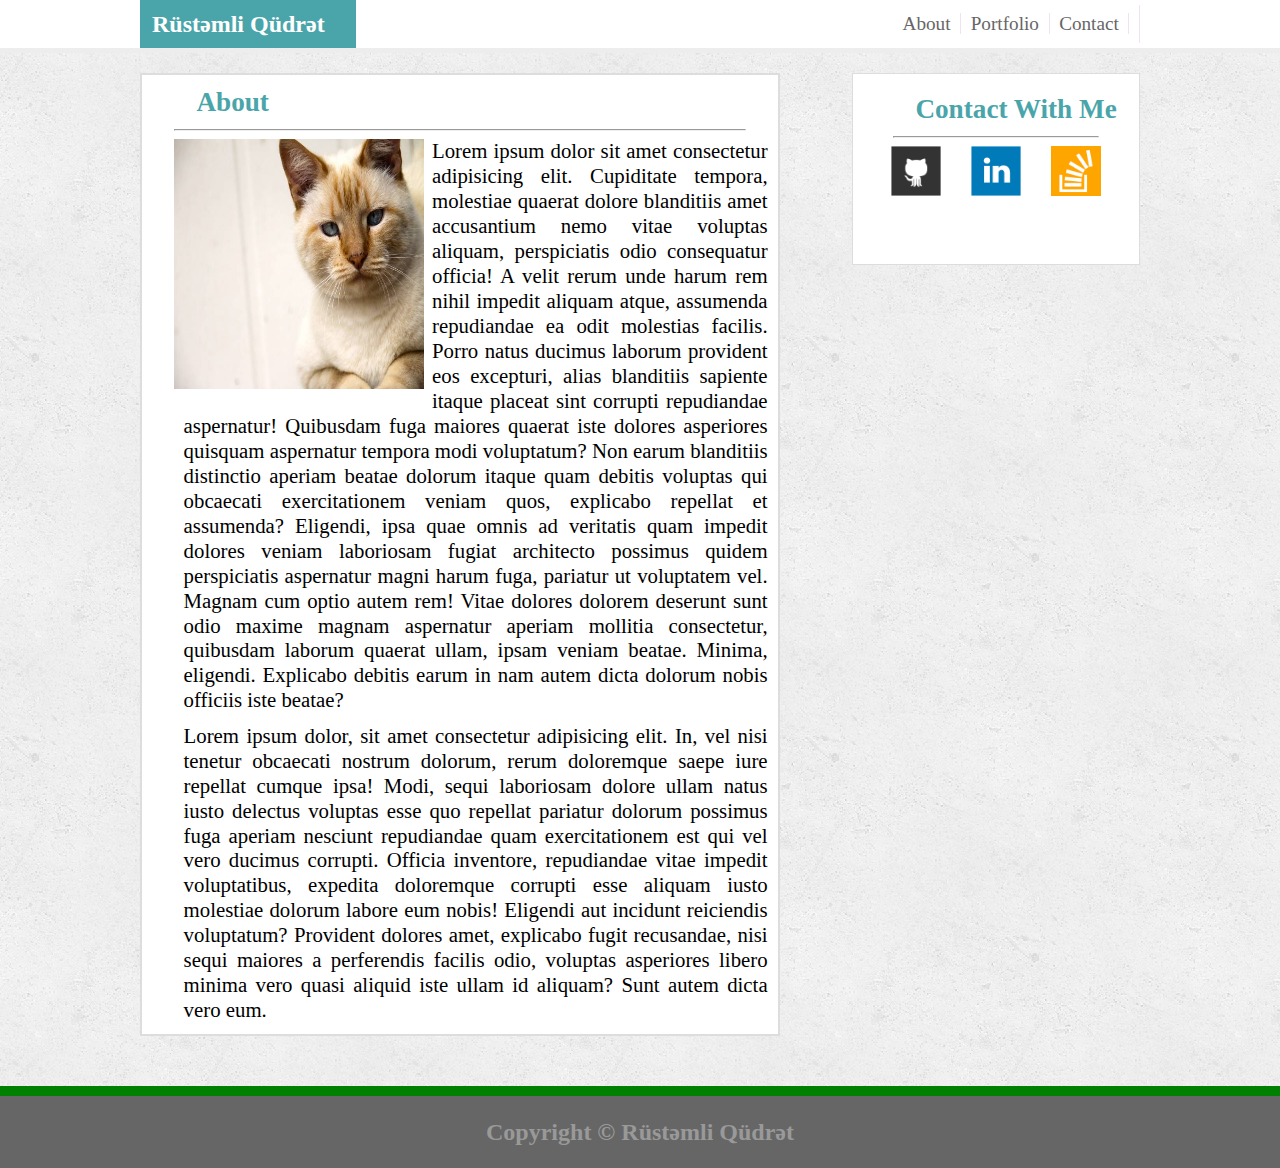
<file: index.html>
<!DOCTYPE html>
<html lang="en">
<head>
    <meta charset="UTF-8">
    <meta http-equiv="X-UA-Compatible" content="IE=edge">
    <meta name="viewport" content="width=device-width, initial-scale=1.0">
    <link rel="stylesheet" href="CSS/reset.css">
    <link rel="stylesheet" href="CSS/global.css">
    <link rel="stylesheet" href="CSS/indexmain.css">
    <link rel="stylesheet" media="(max-width:940px)" href="CSS/tablet.css">
    <link rel="stylesheet" media="(max-width:500px)" href="CSS/mobile.css">
    <title>About  |  Rüstəmli Qüdrət</title>
</head>
<body>
<!------header start-->
    <header class="bg-white header-border header-size">
        <div class="container">
            <nav class="navbar">
                <h1 class="logo-style">Rüstəmli Qüdrət</h1>

                <ul class="link-menu-style txt-dec-none ">
                    <li class=""><a class="txt-dec-none" href="index.html">About</a></li>
                    <li><a class="txt-dec-none a-duzelis" href="portfolio.html">Portfolio</a></li>
                    <li><a class="txt-dec-none a-duzelis" href="contact.html">Contact</a></li>
                </ul>
            </nav>
        </div>
    </header>
<!------header end-->


<!----Main start----->

    <main>

        <div class="container">
            <div class="center_position">
                <section class="about_part bg-white">
                    <h2 class="color-green main-titles">About</h2><hr>
                    
                    <div class="for_photo"><img src="images/cat.jpg" alt=""></div>
                    
                    <p>Lorem ipsum dolor sit amet consectetur adipisicing elit. Cupiditate tempora, molestiae quaerat dolore blanditiis amet accusantium nemo vitae voluptas aliquam, perspiciatis odio consequatur officia! A velit rerum unde harum rem nihil impedit aliquam atque, assumenda repudiandae ea odit molestias facilis. Porro natus ducimus laborum provident eos excepturi, alias blanditiis sapiente itaque placeat sint corrupti repudiandae aspernatur! Quibusdam fuga maiores quaerat iste dolores asperiores quisquam aspernatur tempora modi voluptatum? Non earum blanditiis distinctio aperiam beatae dolorum itaque quam debitis voluptas qui obcaecati exercitationem veniam quos, explicabo repellat et assumenda? Eligendi, ipsa quae omnis ad veritatis quam impedit dolores veniam laboriosam fugiat architecto possimus quidem perspiciatis aspernatur magni harum fuga, pariatur ut voluptatem vel. Magnam cum optio autem rem! Vitae dolores dolorem deserunt sunt odio maxime magnam aspernatur aperiam mollitia consectetur, quibusdam laborum quaerat ullam, ipsam veniam beatae. Minima, eligendi. Explicabo debitis earum in nam autem dicta dolorum nobis officiis iste beatae?</p>
                    <p>Lorem ipsum dolor, sit amet consectetur adipisicing elit. In, vel nisi tenetur obcaecati nostrum dolorum, rerum doloremque saepe iure repellat cumque ipsa! Modi, sequi laboriosam dolore ullam natus iusto delectus voluptas esse quo repellat pariatur dolorum possimus fuga aperiam nesciunt repudiandae quam exercitationem est qui vel vero ducimus corrupti. Officia inventore, repudiandae vitae impedit voluptatibus, expedita doloremque corrupti esse aliquam iusto molestiae dolorum labore eum nobis! Eligendi aut incidunt reiciendis voluptatum? Provident dolores amet, explicabo fugit recusandae, nisi sequi maiores a perferendis facilis odio, voluptas asperiores libero minima vero quasi aliquid iste ullam id aliquam? Sunt autem dicta vero eum.</p>
                </section>

                <section class="contact_part bg-white">
                    <h2 class="color-green main-titles">Contact With Me</h2><hr>
                    
                    <ul clas   class=" contacts_area ">

                        <li  class="for_icon">
                            <a href="https://github.com/">
                                <img src="images/github-128.png" alt="">
                            </a>
                        </li>

                        <li class="for_icon">
                            <a href="https://linkedIn.com/">
                                <img src="images/linkedin-128.png" alt="">
                            </a>
                        </li>

                        <li class="for_icon">
                            <a href="https://stackoverflow.com/">
                                <img src="images/stackoverflow-128.png" alt="">
                            </a>
                        </li>

                    </ul>



                </section>
             </div>
        </div>

    </main>

<!----Main end----->


    <footer class="footer_dizayn">
        Copyright &copy  Rüstəmli Qüdrət
    </footer>

    
</body>
</html>
</file>
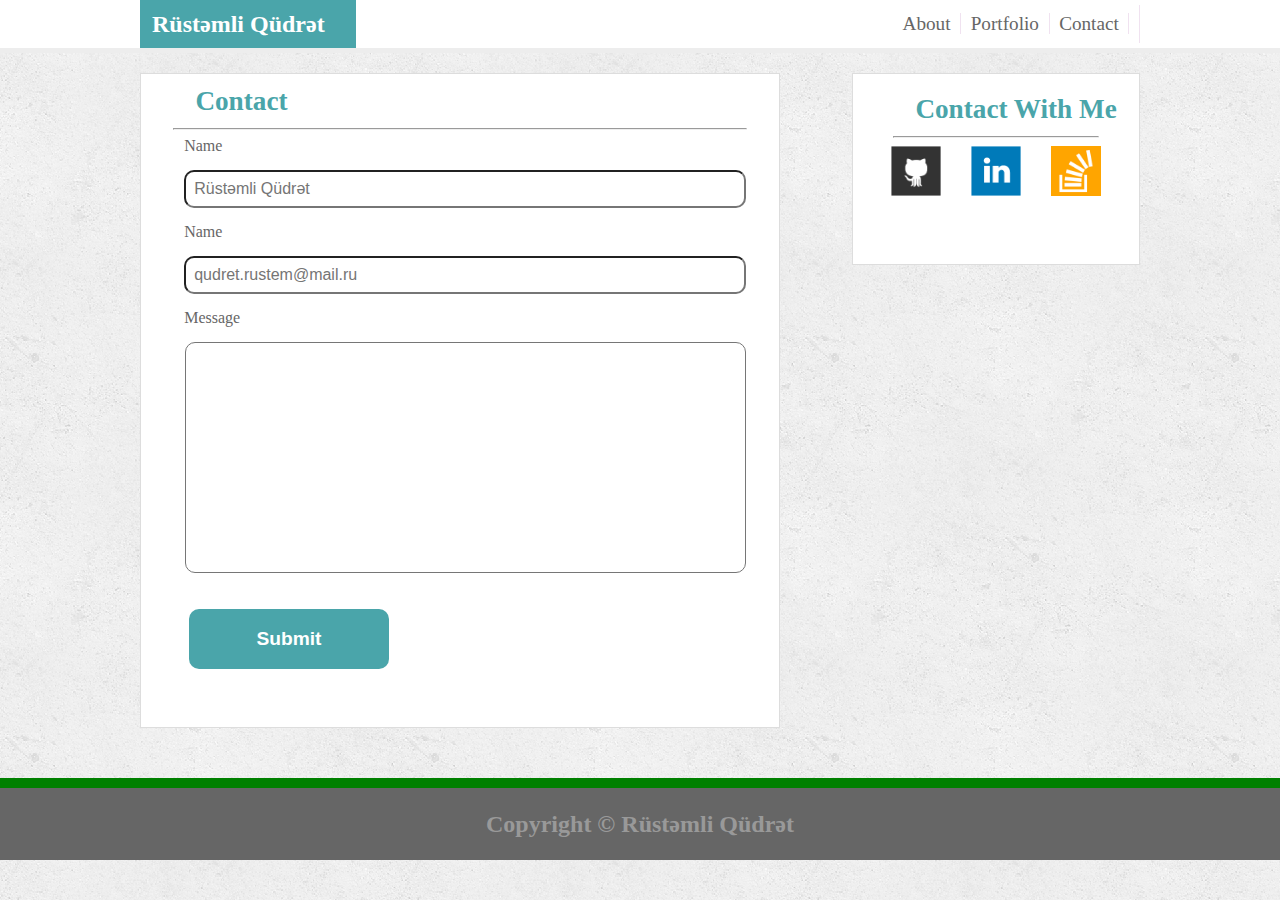
<file: contact.html>
<!DOCTYPE html>
<html lang="en">
<head>
    <meta charset="UTF-8">
    <meta http-equiv="X-UA-Compatible" content="IE=edge">
    <meta name="viewport" content="width=device-width, initial-scale=1.0">
    <link rel="stylesheet" href="CSS/reset.css">
    <link rel="stylesheet" href="CSS/global.css">
    <link rel="stylesheet" href="CSS/contactstyle.css">
    <link rel="stylesheet" media="(max-width:940px)" href="CSS/tablet.css">
    <link rel="stylesheet" media="(max-width:500px)" href="CSS/mobile.css">
    <title>Contact  |  Rüstəmli Qüdrət</title>
</head>
<body>
<!------header start-->
    <header class="bg-white header-border header-size">
        <div class="container">
            <nav class="navbar">
                <h1 class="logo-style">Rüstəmli Qüdrət</h1>

                <ul class="link-menu-style txt-dec-none ">
                    <li class=""><a class="txt-dec-none" href="index.html">About</a></li>
                    <li><a class="txt-dec-none a-duzelis" href="portfolio.html">Portfolio</a></li>
                    <li><a class="txt-dec-none a-duzelis" href="contact.html">Contact</a></li>
                </ul>
            </nav>
        </div>
    </header>
<!------header end-->


<!----Main start----->
<main class="contact-panel">

    <div class="container">

        <div class="contact-card">

            <div class="contact-form-part bg-white">

                <h3 class="main-titles">Contact</h3><hr>
               
                <div class="elave-panel">
                    
                    <label for="txt-name" class="mesafe">Name</label><br>
                    <input placeholder="Rüstəmli Qüdrət" type="text" id="txt-name" class="mesafe"><br>

                    <label for="txt-mail" class="mesafe">Name</label><br>
                    <input placeholder="qudret.rustem@mail.ru" type="email" id="txt-mail" class="mesafe"><br>

                    <label for="" class="mesafe">Message</label><br>
                    <textarea rows="15"></textarea><br>


                    <button>Submit</button>
                </div>
            </div>


            <section class="contact_part bg-white">
                <h2 class="color-green main-titles">Contact With Me</h2><hr>
                
                <ul class=" contacts_area ">

                    <li  class="for_icon">
                        <a href="https://github.com/">
                            <img src="images/github-128.png" alt="">
                        </a>
                    </li>

                    <li class="for_icon">
                        <a href="https://linkedIn.com/">
                            <img src="images/linkedin-128.png" alt="">
                        </a>
                    </li>

                    <li class="for_icon">
                        <a href="https://stackoverflow.com/">
                            <img src="images/stackoverflow-128.png" alt="">
                        </a>
                    </li>

                </ul>



            </section>
        </div>    
    </div>        

</main>
   
<!----Main end----->


    <footer class="footer_dizayn">
        Copyright &copy  Rüstəmli Qüdrət
    </footer>

    
</body>
</html>
</file>
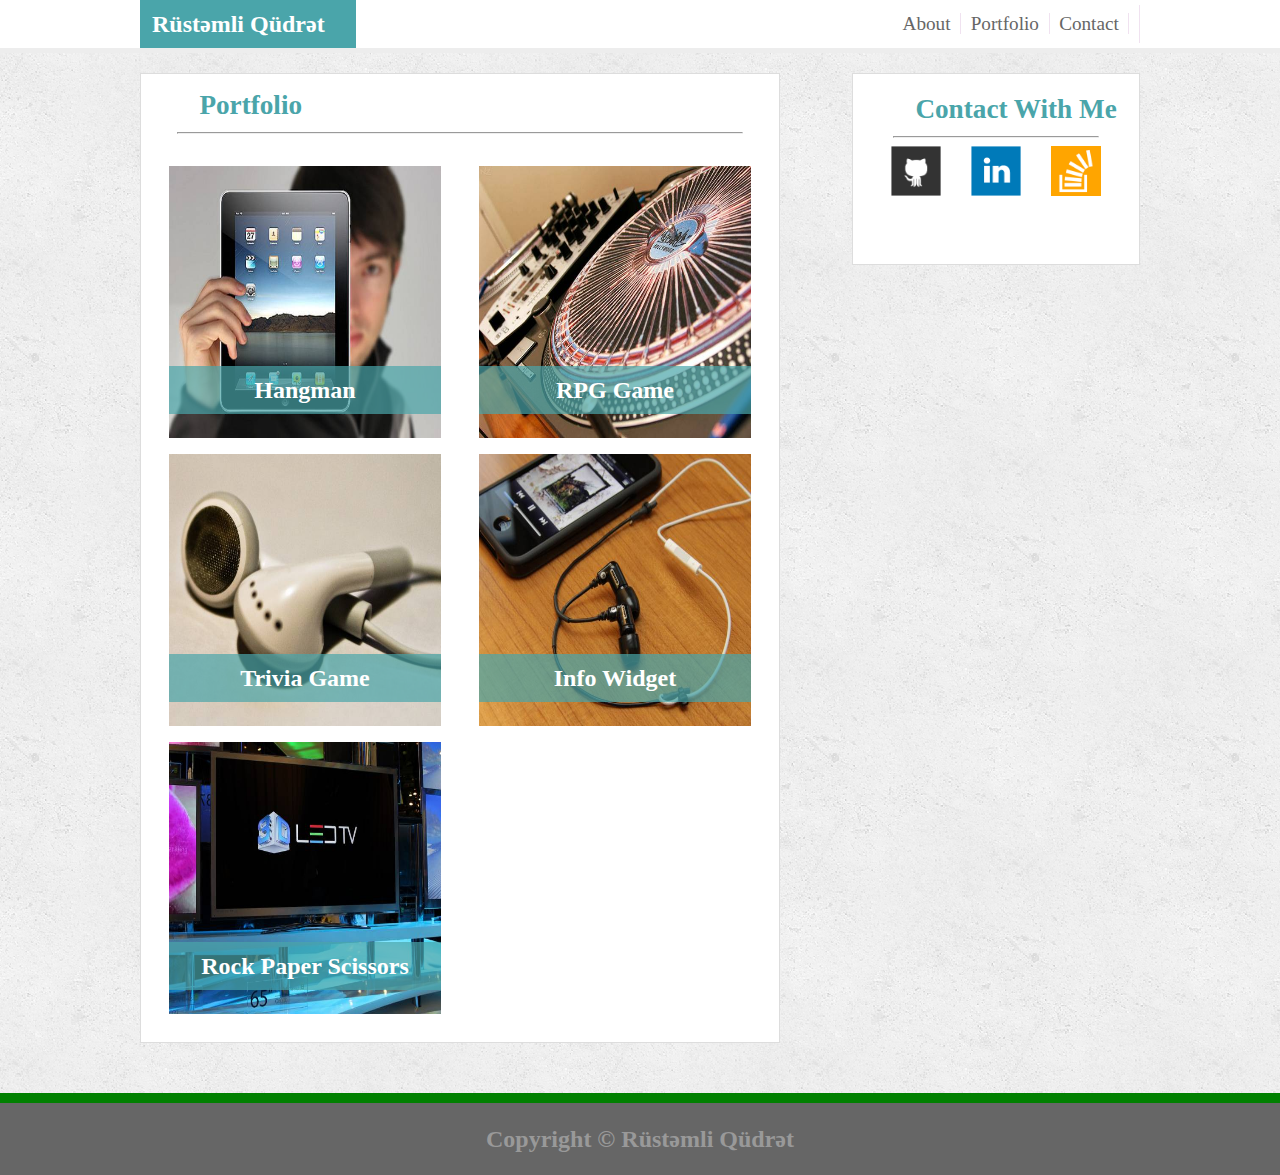
<file: portfolio.html>
<!DOCTYPE html>
<html lang="en">
<head>
    <meta charset="UTF-8">
    <meta http-equiv="X-UA-Compatible" content="IE=edge">
    <meta name="viewport" content="width=device-width, initial-scale=1.0">
    <link rel="stylesheet" href="CSS/reset.css">
    <link rel="stylesheet" href="CSS/global.css">
    <link rel="stylesheet" href="CSS/portfoliostyle.css">
    <link rel="stylesheet" media="(max-width:940px)" href="CSS/tablet.css">
    <link rel="stylesheet" media="(max-width:500px)" href="CSS/mobile.css">
    <title>Portfolio  |  Rüstəmli Qüdrət</title>
</head>
<body>
<!------header start-->
    <header class="bg-white header-border header-size">
       
        <div class="container">
                    <nav class="navbar">
                        <h1 class="logo-style">Rüstəmli Qüdrət</h1>

                        <ul class="link-menu-style txt-dec-none ">
                            <li class=""><a class="txt-dec-none" href="index.html">About</a></li>
                            <li><a class="txt-dec-none a-duzelis" href="portfolio.html">Portfolio</a></li>
                            <li><a class="txt-dec-none a-duzelis" href="contact.html">Contact</a></li>
                        </ul>
                    </nav>
                </div>
            </header>
          <!------header end-->


           <!----Main start----->

            <main class="portfolio_center">

                <div class="container">
                
                    <div class="port_center_position">

                        <div class="for_port_stl bg-white">
                            <h3 class="main-titles">Portfolio</h3><hr>
                            <ul class="portfolio_part ">
                                
                                <li class="for_port_photo">
                                    <div class="portfolio_part_title">Hangman</div>
                                    <img src="images/technics-q-c-640-480-1.jpg" alt="">
                                </li>

                                <li class="for_port_photo">
                                    <div class="portfolio_part_title">RPG Game</div>
                                    <img src="images/technics-q-c-640-480-2.jpg" alt="">
                                </li>

                                <li class="for_port_photo">
                                    <div class="portfolio_part_title">Trivia Game</div>
                                    <img src="images/technics-q-c-640-480-5.jpg" alt="">
                                </li>

                                <li class="for_port_photo">
                                    <div class="portfolio_part_title">Info Widget</div>
                                    <img src="images/technics-q-c-640-480-7.jpg" alt="">
                                </li>

                                <li class="for_port_photo"">
                                    <div class="portfolio_part_title">Rock Paper Scissors</div>
                                    <img src="images/technics-q-c-640-480-9.jpg" alt="">
                                </li>
                                
                            </ul>

                        </div>



                        <section class="contact_part bg-white">
                            <h2 class="color-green main-titles">Contact With Me</h2><hr>
                            
                            <ul clas   class=" contacts_area ">

                                <li  class="for_icon">
                                    <a href="https://github.com/">
                                        <img src="images/github-128.png" alt="">
                                    </a>
                                </li>

                                <li class="for_icon">
                                    <a href="https://linkedIn.com/">
                                        <img src="images/linkedin-128.png" alt="">
                                    </a>
                                </li>

                                <li class="for_icon">
                                    <a href="https://stackoverflow.com/">
                                        <img src="images/stackoverflow-128.png" alt="">
                                    </a>
                                </li>

                            </ul>

                        </section>

                    </div>







                 </div>



            </main>

<!----Main end----->


    <footer class="footer_dizayn">
        Copyright &copy  Rüstəmli Qüdrət
    </footer>

    
</body>
</html>
</file>
<file: CSS/global.css>
*{
    box-sizing: border-box;
}
body{
    background: url(../images/concrete_seamless.png);
}
.text-center{
    text-align: center;
}

.bg-white{
    background-color: white;
}

.bg-green{
    background-color: rgb(74, 165, 170);
}

.bg-photo{
    background: url(../images/concrete_seamless.png);
}

.color-white{
    color: white;
}

.color-green{
    color: rgb(74, 165, 170);
}

.font-size{
    font-size: 1.5em;
}


.header-size{
    width: 100%;
    height: auto;
}
.header-border{
    border-bottom: 5px solid #ededed;
}

/*---Nvabar container start---*/
.container{
    max-width: 1000px;
    margin: 0 auto;
}
.mesafe{
    margin-left: 2.7em;
    margin-right: 2.7em;
    font-size: 1em;
    color: #666;
}


/*---Nvabar container end---*/



/*------Navbar hisse start---*/
.navbar{
    display: flex;
    flex-direction: row;
    justify-content: space-between;
    align-items: center;
}

/*------Navbar hisse end---*/



/*--------Logo Style start-----*/

.logo-style{
    width: 9em;
    font-size: 1.5em;  
    font-weight: bold;
    padding: 0.5em;
    color: #fff;
    background: rgb(74, 165, 170);
}

/*--------Logo Style end-----*/


/*------------------------------------------------------------------------*/



/*--------Link-menu Style start-----*/
.txt-dec-none{
    text-decoration: none !important;
    color: #666;
    padding-right: 0.5em;
    border-right: 0.5px solid #eded;
}
.lst-dec-none{
    list-style-type: none !important;
}

.a-duzelis{
    padding-left: 0.5em;
}
.link-menu-style{
   display: flex;
   font-size: 1.2em;
   padding-top: 0.5em;
   padding-bottom: 0.5em;
}

 .navbar ul li a:hover{
    opacity: 0.5;
    color: #666;
    border: 1px solid #666;
    border-radius: 5px;
    padding: .25em;
    overflow: hidden;
}







/*--------Link-men Style end-----*/

.main-titles{
    color: rgb(74, 165, 170);
    font-weight: bold;
    font-size: 1.7em;
    margin:0.5em 0.5em 0.5em 2em;
}

hr{
    margin: 0.5em 2em 0.5em 2em;
    border-width: 1px;
}
/*---------*/

.center_position{
    margin-top: 20px;
    display: flex;
    justify-content: space-between;
}

/*------- Contact With Me dizayn start-----*/
.contact_part{
    border: 1px solid #ddd;
    width: 18em;
    max-height: 12em;
    padding: 0.5em 0.5em 2em 0.5em;

}
.contact_part .contacts_area{
    
    display: flex;
    justify-content: space-evenly;

}

.contact_part .contacts_area .for_icon{
    width: 50px;
    height: 50px;

}

.contact_part .contacts_area .for_icon img{
    width: 100%;

}



/*------- Contact With Me dizayn End-----*/




/*------- Footer Dizayn-----*/


.footer_dizayn{
    
    font-weight: bold;
    font-size: 1.5em;
    text-align: center;
    background: #666;
    color: #999;
    padding: 1em;
    margin-top: 50px;
    border-top: 10px solid green;
}
</file>
<file: CSS/indexmain.css>
.about_part{
    width: 40rem;
    border: 2px solid #ddd;
}

.for_photo{
    width: 250px;
    height: 250px;
    float: left;
    margin-right: 0.5em;
    margin-left: 2em;
}

.for_photo img{
    width: 100%;
    height: 100%;
}

.about_part p{
    line-height: 1.2em;
    font-size: 1.3em;
    text-align: justify;
    margin-left: 2em;
    margin-right: 0.5em;
    margin-bottom: 0.5em;
}
</file>
<file: CSS/tablet.css>
/*Center responsiv  (index page)--dizayn start*/



.navbar{
    flex-direction: row;
  
}
.navbar h1{
    width: 100%;
    text-align: center;
    font-size: 1.7em;
}

.navbar ul{
    width: 100%;
    justify-content: flex-end;
}

.center_position{
    flex-direction: column;
    padding: 0.5em;
}
.center_position .about_part{
    width: 100%;
}

.center_position .contact_part{
    width: 100%;
    margin-top: 20px;
}


/*Center responsiv dizayn end*/


/*--------------------------------------------------------------------*/

/*Center responsiv  (portfolio page)--dizayn start*/

.navbar{
    flex-direction: row;
  
}
.navbar h1{
    width: 100%;
    text-align: center;
    font-size: 1.7em;
}

.navbar ul{
    width: 100%;
    justify-content: flex-end;
}





.port_center_position{
    flex-direction: column;
    padding: 0.5em;
}
.for_port_stl{
    width: 100%;
}
.port_center_position .portfolio_part{
    flex-direction: row;
    width: 100%;
}

.port_center_position .portfolio_part .for_port_photo{
    width: 40%;
}
.port_center_position .portfolio_part .for_port_photo .portfolio_part_title{
   text-align: center;
}

.port_center_position .contact_part{
    width: 100%;
    margin-top: 20px;
}


/*Center responsiv  (portfolio-page) dizayn end*/

/*--------------------------------------------------------------------*/






/*-------contact page responsiv dizayn star----*/
/* .navbar{
    flex-direction: column;
  
}
.navbar h1{
    width: 100%;
    text-align: center;
    font-size: 2em;
}

.navbar ul{
    flex: 100%;
    justify-content: center;
}
 */

 .contact-card{
    flex-direction: row;
   
   
}

.contact-card .contact-form-part{
    width: 60%;
}

.contact-card .elave-panel{
    width: 100%;
}

.contact-card .contact_part{
    width: 37%;
 }

 .contact-card .contact_part .main-titles{
    font-size: 1.025em;
 }

 input,textarea{
     width: 80%;
 }








/*--------contact page responsiv dizayn---*/
</file>
<file: CSS/mobile.css>
/*----Header responsivlik start*/


.navbar{
    flex-direction: column;
  
}
.navbar h1{
    width: 100%;
    text-align: center;
    font-size: 2em;
}

.navbar ul{
    flex: 100%;
    justify-content: center;
}

/*----Header responsivlik start*/




/*Center responsiv  (index page)--dizayn start*/
.center_position{
    flex-direction: column;
    padding: 0.5em;
}
.center_position .about_part{
    width: 100%;
}

.center_position .contact_part{
    width: 100%;
    margin-top: 20px;
}


/*Center responsiv  (index-page) dizayn end*/


/*--------------------------------------------------------------------*/


/*Center responsiv  (portfolio page)--dizayn start*/
.port_center_position{
    flex-direction: column;
    padding: 0.5em;
}
.for_port_stl{
    width: 100%;
}
.port_center_position .portfolio_part{
    flex-direction: column;
    width: 100%;
}

.port_center_position .portfolio_part .for_port_photo{
    width: 90%;
}
.port_center_position .portfolio_part .for_port_photo .portfolio_part_title{
   text-align: center;
}

.port_center_position .contact_part{
    width: 100%;
    margin-top: 20px;
}


/*Center responsiv  (portfolio-page) dizayn end*/



/*--------------------------------------------------------------------*/



/*-------contact page responsiv dizayn star----*/
/* .navbar{
    flex-direction: column;
  
}
.navbar h1{
    width: 100%;
    text-align: center;
    font-size: 2em;
}

.navbar ul{
    flex: 100%;
    justify-content: center;
}
 */

.contact-card{
    flex-direction: column;
   
   
   
}

.contact-card .contact-form-part{
    width: 100%;
}

.contact-card .elave-panel{
    width: 100%;
}

.contact-card .contact_part{
    width: 100%;
    margin-top: 20px;
}
button{
    width: 80%;
}
input,textarea{
    width: 85%;
}





/*--------contact page responsiv dizayn---*/
</file>
<file: CSS/contactstyle.css>
.contact-form-part{
    width: 40em;
    border: 1px solid #ddd;
}



input{
    width: 88%;
    border-radius:10px ;
    padding: 0.5em;
}

textarea{
    resize: none;
    width: 88%;
    margin-left: 3.3em;
    margin-right: 2.7em;
    border-radius:10px ;

}

button{
    color:white;
    background-color: rgb(74, 165, 170);
    border: rgb(74, 165, 170);
    padding: 1em 2em;
    border-radius: 10px;
    font-size: 1.2em;
    font-weight: bold;
    margin: 1em 3.5em 3em 2.5em;
    width: 200px;
}
button:hover{
    opacity: 0.6;
}

.contact-card{
    display: flex;
    justify-content: space-between;
    margin-top: 20px;
}
.elave-panel{
    display: flex;
    flex-direction: column;
    justify-content: space-evenly;
}
</file>
<file: CSS/portfoliostyle.css>
.portfolio_center{
    margin-top: 20px;
}

.port_center_position{
    
    box-sizing: border-box;
    display: flex;
    justify-content: space-between;
}
.for_port_stl{
    padding: 0.25em;
    width: 40em;
    border: 1px solid #ddd;

}
.portfolio_part{
    display: flex;
    flex-wrap: wrap;
    flex-direction: row;
    justify-content: space-between;
    padding: 1em;
}

.port_center_position .portfolio_part .for_port_photo {
    position: relative;
    width: 17em;
    height: 17em;
    box-sizing: border-box;
    margin: 0.5em;
 }
 .port_center_position .portfolio_part .portfolio_part_title{
    font-weight: bold;
    position: absolute;
    width: 100%;
    box-sizing: border-box;
    font-size: 1.5em;
    text-align: center;
    padding: 0.5em;
    color: white;
    background-color: rgba(74, 165, 170, 0.7);
    left: 0;
    bottom: 1em;
 }
.port_center_position .portfolio_part .for_port_photo img {
   width: 100%;
   height: 100%;
   box-sizing: border-box;
   
}
</file>
